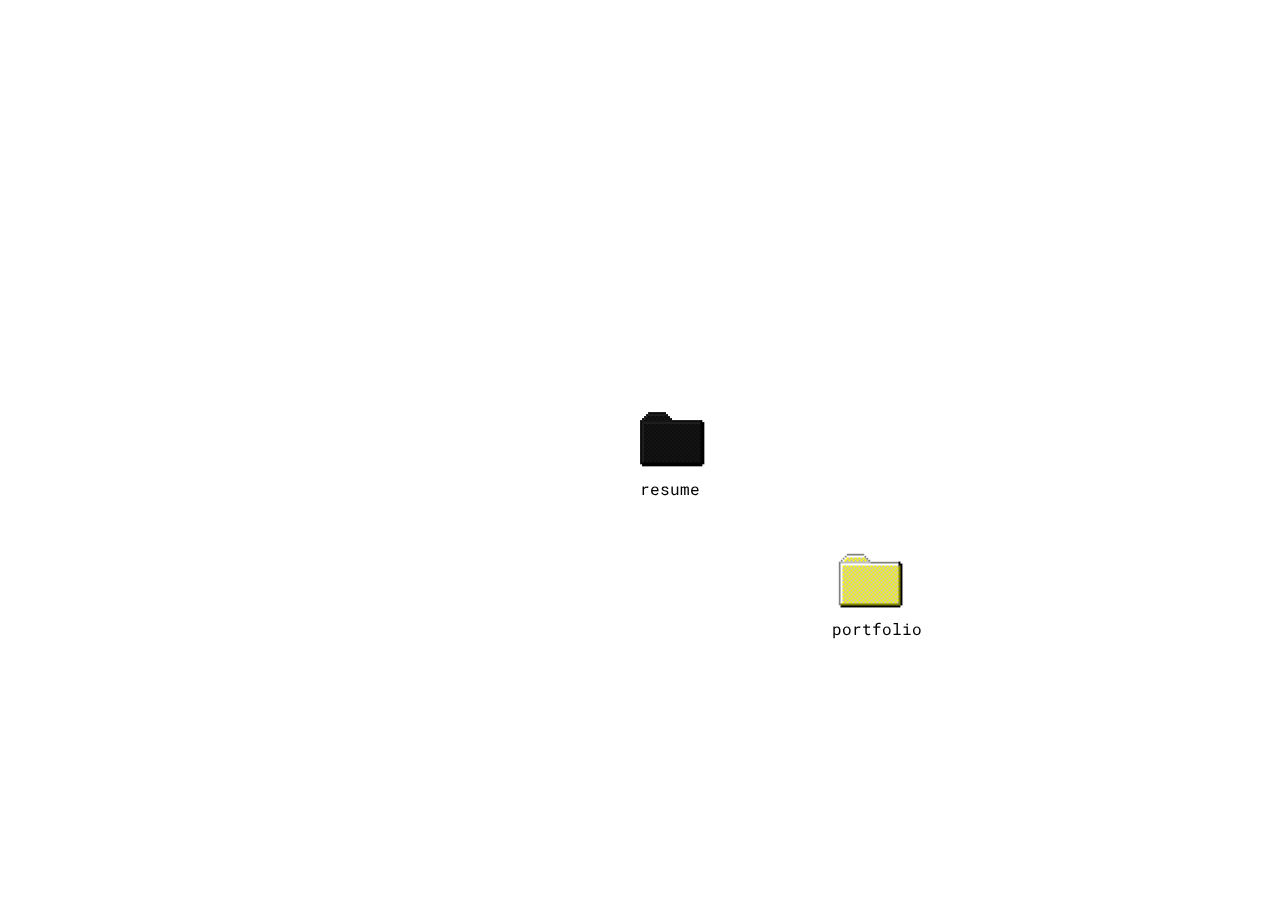
<file: index.html>
<!doctype html>

<html lang="en">
<head>
<title>dominique brisco portfolio</title>
  <link rel="stylesheet" href="styles/style.css">
<link rel="icon" href="images/brown folder.png">
</head>

<body>
    <div id="blackfld">
      <a href="step.html"><img src="images/black folder.png" id="blackfldimg"></a>
        <p>resume</p>
    </div>
  
 <div id="brownfld">
    <a href="nuthoughts.html"> <img src="images/brown folder.png" id="brownfldimg"></a>
    <p>portfolio</p>
</div> 
</body>
</html>
</file>
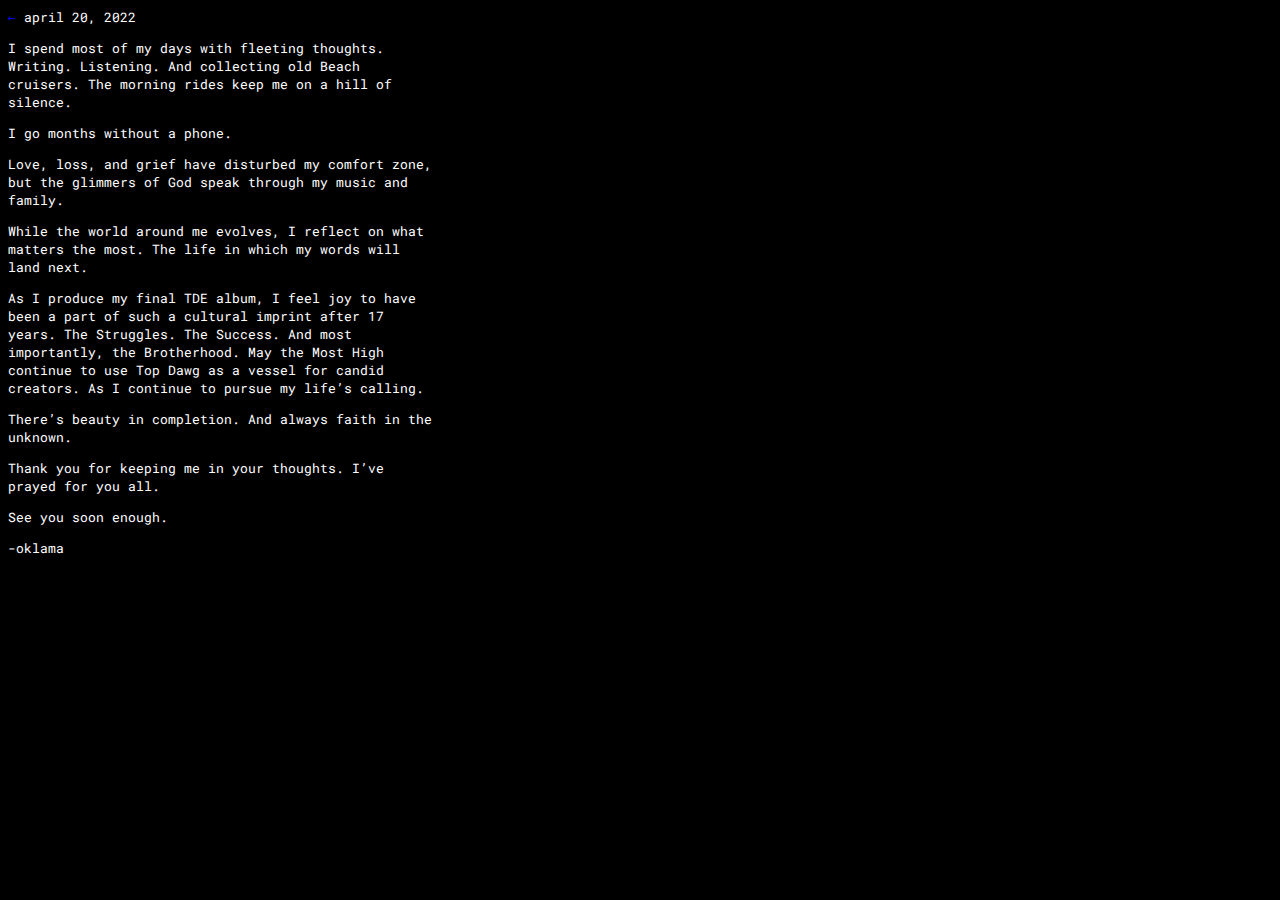
<file: nuthoughts.html>
<!doctype html>

<html lang="en">
<head>
<title>nu thoughts</title>
  <link rel="stylesheet" href="styles/thoughts.css">
<link rel="icon" href="images/brown folder.png">
</head>

<body>
<div id="date"><a href="index.html"><span>&#8592;</span></a>
  april 20, 2022</div>
<div id="paragraph"> 
 <p>I spend most of my days with fleeting thoughts. Writing. Listening. And collecting old Beach cruisers. The morning rides keep me on a hill of silence.</p> 

<p>I go months without a phone.</p>

<p>Love, loss, and grief have disturbed my comfort zone, but the glimmers of God speak through my music and family.</p>

<p>While the world around me evolves, I reflect on what matters the most. The life in which my words will land next.</p>

<p>As I produce my final TDE album, I feel joy to have been a part of such a cultural imprint after 17 years. The Struggles. The Success. And most importantly, the Brotherhood. May the Most High continue to use Top Dawg as a vessel for candid creators. As I continue to pursue my life’s calling.
</p>
<p>There’s beauty in completion. And always faith in the unknown.</p>

<p>Thank you for keeping me in your thoughts. I’ve prayed for you all.</p>

<p>See you soon enough.</p>

<p>-oklama</p>
  </div>
</body>
</html>
</file>
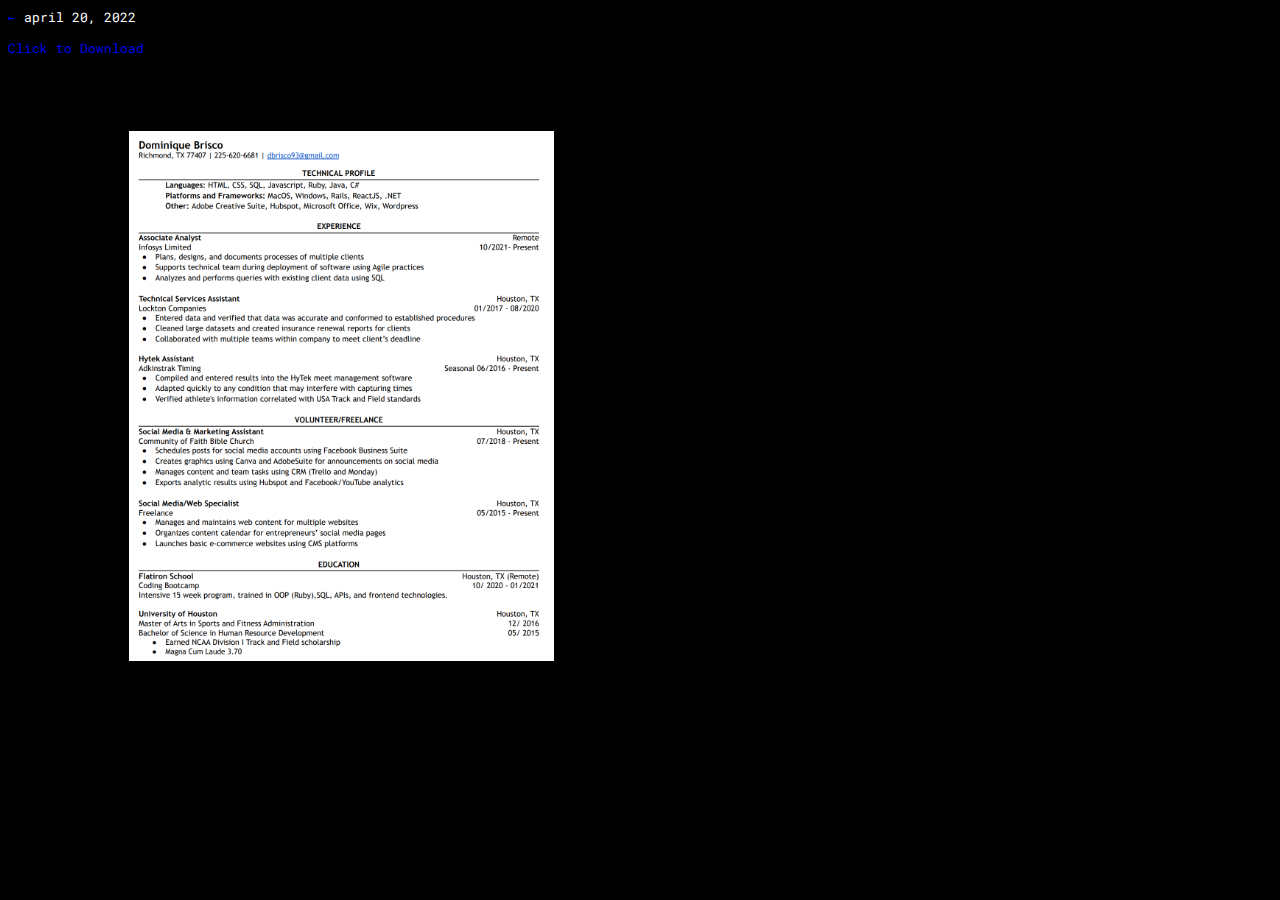
<file: step.html>
<!doctype html>

<html lang="en">
<head>
<title>step</title>
  <link rel="stylesheet" href="styles/thoughts.css">
<link rel="icon" href="images/brown folder.png">
</head>

<body>
  <div id="date"><a href="index.html"><span>&#8592;</span></a>
    april 20, 2022</div>
  <div id="paragraph"> 
  
   <a href="files/Resume.pdf"> <p>Click to Download</p> </a>

    </div>
    <div id="resume">
     <a href="files/Resume.pdf"> <img src="images/resumepic.png" id="resumepic"></a>
    </div>
</body>
</html>
</file>
<file: styles/style.css>
@import url('https://fonts.googleapis.com/css2?family=Roboto+Mono&display=swap');

body {
    font-family: 'Roboto Mono', monospace;
}

/* .index {
    width: 3%;
    height: 3%;
} */

#blackfld {
    position: fixed;
    top: 45%;
    left: 50%;
}

#blackfldimg {
    width:50%;
}

#brownfld {
    position: fixed;
    top: 60%;
    left: 65%;
   
}

#brownfldimg {
    width:50%;
}

p {
    margin-top: 0px;
}
</file>
<file: styles/thoughts.css>
@import url('https://fonts.googleapis.com/css2?family=Roboto+Mono&display=swap');

body {
    background-color: black;
    color: white;
    font-family: 'Roboto Mono', monospace;
    font-size: small;
}

#paragraph {
    width: 34%;
}

a {
    text-decoration: none;
}

a:visited {
color: white;
}

#resume {
    width: 48%;
    border-width: .5px;
    border-color: lightgrey;
}

#resumepic{
    width:70%;
    margin-left: 20%;
    margin-top: 10%;
}
</file>
